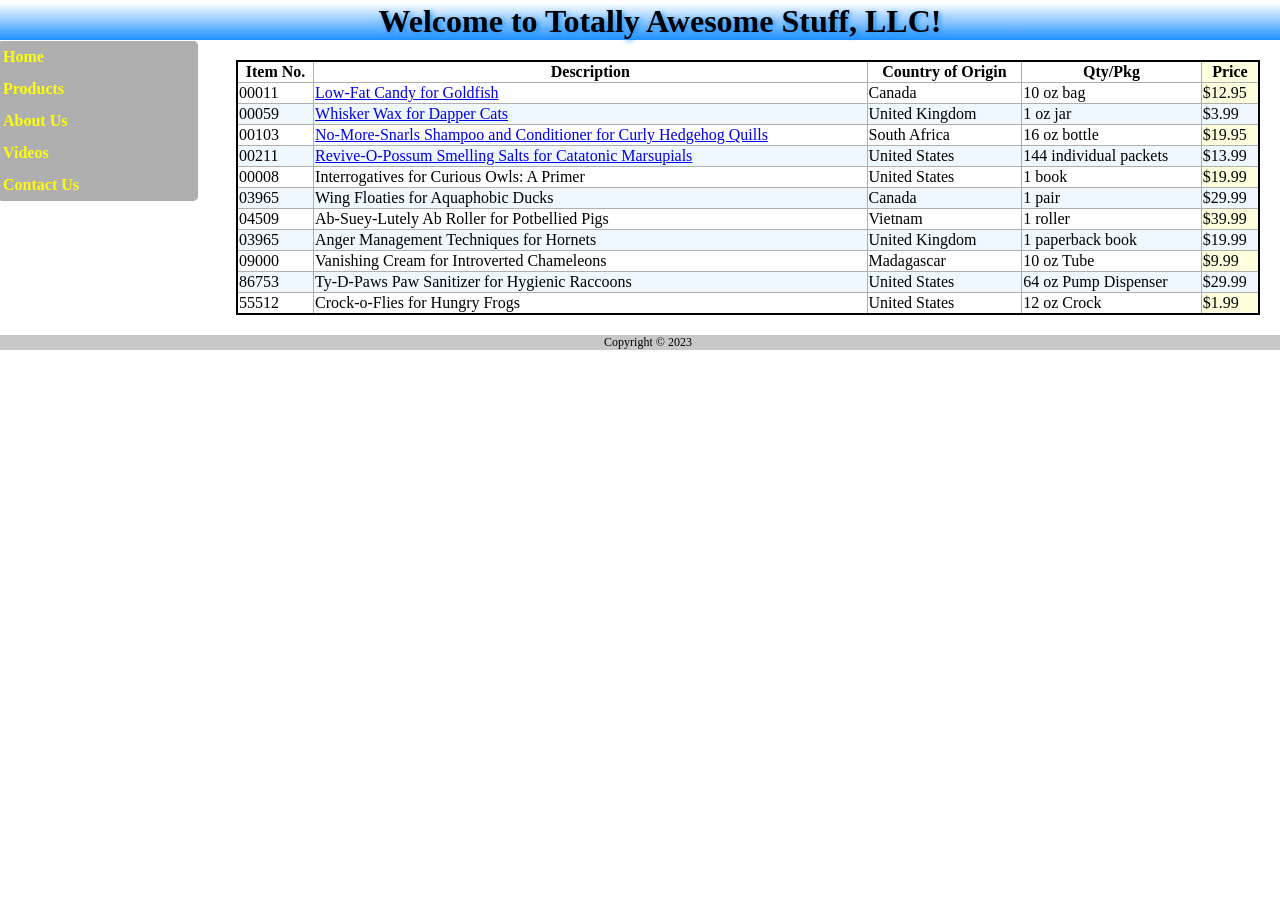
<file: index.html>
<!DOCTYPE html>
<html>
    <head>
        <!-- Developer: Max Coller 
        	Start Date:  04/23/2023 -->
        <title>Totally Awesome Stuff</title>
		<link rel="stylesheet" type="text/css" href="css/my_styles2.css" media="screen, print" />
		<link rel="stylesheet" type="text/css" href="css/full_screen.css" media="screen and (min-width:769px)" />
		<link rel="stylesheet" type="text/css" href="css/tablet.css" media="screen and (max-width:768px) and (min-width:481px)" />
		<link rel="stylesheet" type="text/css" href="css/mobile.css" media="screen and (max-width:480px)" />
		<link rel="stylesheet" type="text/css" href="css/print.css" media="print" /> 
		<meta name="viewport" content="width=device-width, initial-scale=1.0">
		<script type="text/javascript" src="https://cdn.datatables.net/1.12.1/js/jquery.dataTables.min.js"></script>
		<link rel="stylesheet" type="text/css" href="http://cdn.datatables.net/1.12.1/css/jquery.dataTables.min.css"/>
		<script>
			$(document).ready(function  ()  {
				$('products').DataTable();
			});
		</script>
</head>
    <body>
		<header>
			<h1>
    			Welcome to Totally Awesome Stuff, LLC!
    		</h1>
			<input class="menu-chkbx" type="checkbox" id="menu-chkbx">
  			<label class="menu-burger" for="menu-chkbx">
    			<span class="hamburger"></span>
  			</label>
			<nav class='menu'>
				<ul>
					<li>
						<a href="index.html">Home</a>
					</li>
					<li>
						<a href="products.html">Products</a>
					</li>
					<li>
						<a href="about.html">About Us</a>
					</li>
					<li>
						<a href="video.html">Videos</a>
					</li>
					<li>
						<a href="contact_us.html">Contact Us</a>
					</li>
				</ul>
			</nav>
		</header>

		<section>
			<table id='products'> 
				<colgroup>
					<col class="details" span="4" />
					<col class="price" />
				</colgroup>
				<thead>
				<tr> 
					<th>Item No.</th> 
					<th>Description</th> 
					<th>Country of Origin</th> 
					<th>Qty/Pkg</th> 
					<th>Price</th> 
				</tr></thead>
				<tbody> 
				<tr> 
					<td>00011</td> 
					<td><a href="candy.html">Low-Fat Candy for Goldfish</a></td> 
					<td>Canada</td> 
					<td>10 oz bag</td> 
					<td>$12.95</td> 
				</tr> 
				<tr> 
					<td>00059</td> 
					<td><a href="wax.html">Whisker Wax for Dapper Cats</a></td> 
					<td>United Kingdom</td> 
					<td>1 oz jar</td> 
					<td>$3.99</td> 
				</tr> 
				<tr> 
					<td>00103</td> 
					<td><a href="shampoo.html">No-More-Snarls Shampoo and Conditioner for Curly Hedgehog Quills</a></td> 
					<td>South Africa</td> 
					<td>16 oz bottle</td> 
					<td>$19.95</td> 
				</tr> 
				<tr> 
					<td>00211</td> 
					<td><a href="ropss.html">Revive-O-Possum Smelling Salts for Catatonic Marsupials</a></td> 
					<td>United States</td> 
					<td>144 individual packets</td> 
					<td>$13.99</td> 
				</tr> 
				<tr> 
					<td>00008</td> 
					<td>Interrogatives for Curious Owls: A Primer</td> 
					<td>United States</td> 
					<td>1 book</td> 
					<td>$19.99</td> 
				</tr> 
				<tr> 
					<td>03965</td> 
					<td>Wing Floaties for Aquaphobic Ducks</td> 
					<td>Canada</td> 
					<td>1 pair</td> 
					<td>$29.99</td> 
				</tr> 
				<tr> 
					<td>04509</td> 
					<td>Ab-Suey-Lutely Ab Roller for Potbellied Pigs</td> 
					<td>Vietnam</td> 
					<td>1 roller</td> 
					<td>$39.99</td> 
				</tr> 
				<tr> 
					<td>03965</td> 
					<td>Anger Management Techniques for Hornets</td> 
					<td>United Kingdom</td> 
					<td>1 paperback book</td> 
					<td>$19.99</td> 
				</tr> 
				<tr> 
					<td>09000</td> 
					<td>Vanishing Cream for Introverted Chameleons</td> 
					<td>Madagascar</td> 
					<td>10 oz Tube</td> 
					<td>$9.99</td> 
				</tr> 
				<tr> 
					<td>86753</td> 
					<td>Ty-D-Paws Paw Sanitizer for Hygienic Raccoons</td> 
					<td>United States</td> 
					<td>64 oz Pump Dispenser</td> 
					<td>$29.99</td> 
				</tr> 
				<tr> 
					<td>55512</td> 
					<td>Crock-o-Flies for Hungry Frogs</td> 
					<td>United States</td> 
					<td>12 oz Crock</td> 
					<td>$1.99</td> 
				</tr>
				</tbody> 
			</table> 
		</section>

		<footer>
			Copyright &copy; 2023 
		</footer>
    </body>
</html>
</file>
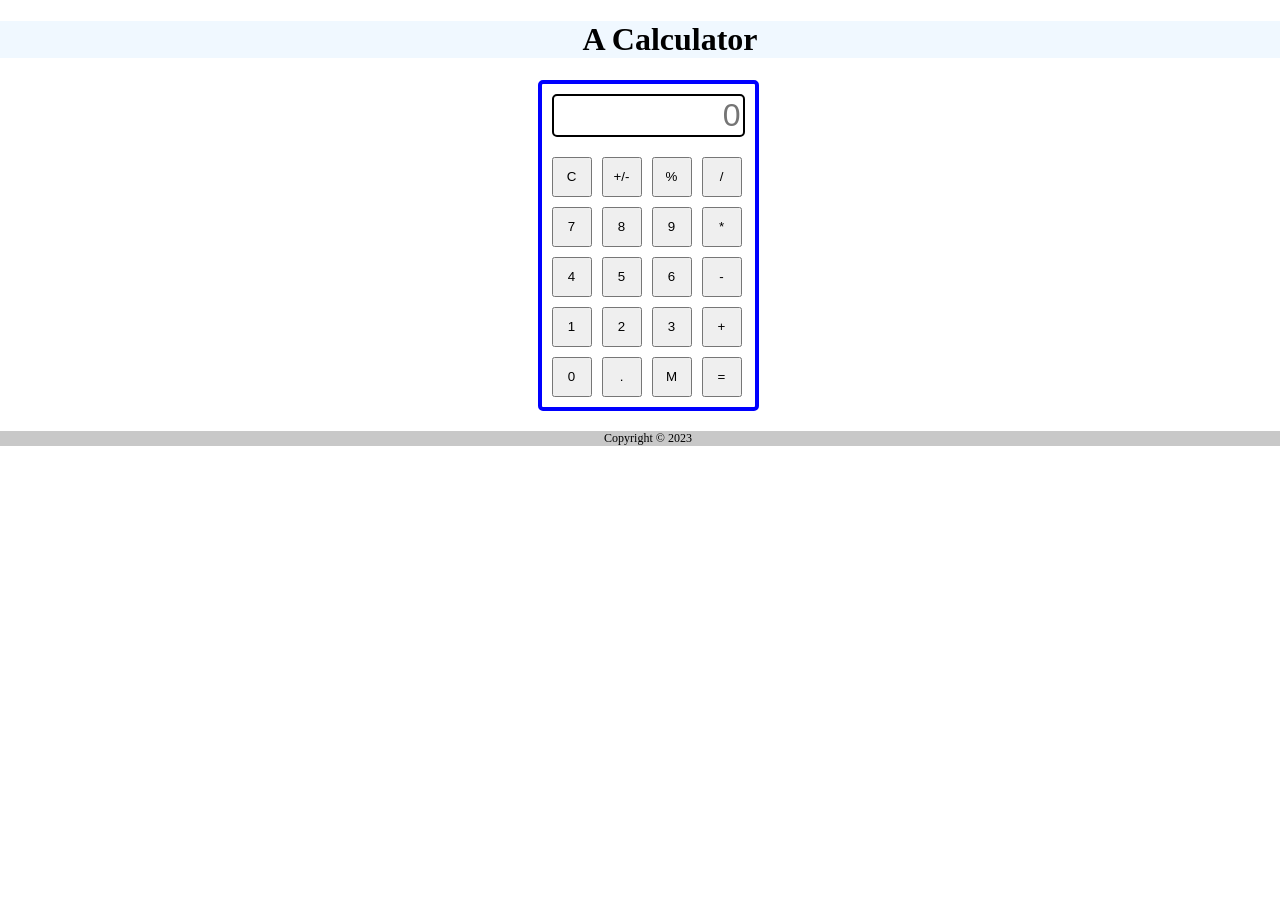
<file: calculator.html>
<!DOCTYPE html>
<html>
    <head>
        <!-- Developer: (your name) 
        	Start Date: (today's date) -->
        <title>An Adequate Calculator</title>
		<link rel="stylesheet" type="text/css" href="css/calculator.css" media="screen" />
		<meta name="viewport" content="width=device-width, initial-scale=1.0" />
		<script src="resources/jquery.js"></script>
		<script>
			$(document).ready(function(){
				$("input.show:button").click(function(){
					$("#display").val($("#display").val() + $(this).val());
					$("#C").click(function(){
						$("#display").val("");
					});
					$("#sign_swtich").click(function(){
						$("#display").val($("#display").val() * -1);
					});
					$("#percent").click(function(){
						$("#display").val($("#display").val() / 100);
					});
					$("#equals").click(function(){
						$("#display").val(eval($("#display").val()));
					});
				});
			});
		</script>
    </head>
    <body>
		<header>
			<h1>
    			A Calculator
    		</h1>
		</header>
		<section>
			<div id="calculator">
				<div id="display_container">
					<input type="text" id="display" name="display" placeholder="0">
					<input type="hidden" id="memory" name="memory">
				</div>
				<div id="inputs" class="keypad">
					<input type="button" id="C" name="C" value="C">
					<input type="button" id="sign_switch" name="sign_switch" value="+/-">
					<input type="button" id="percent" name="percent" value="%">
					<input type="button" class='show' id="divide" name="divide" value="/">
					<input type="button" class='show' id="7" name="7" value="7">
					<input type="button" class='show' id="8" name="8" value="8">
					<input type="button" class='show' id="9" name="9" value="9">
					<input type="button" class='show' id="multiply" name="multiply" value="*">
					<input type="button" class='show' id="4" name="4" value="4">
					<input type="button" class='show' id="5" name="5" value="5">
					<input type="button" class='show' id="6" name="6" value="6">
					<input type="button" class='show' id="subtract" name="subtract" value="-">
					<input type="button" class='show' id="1" name="1" value="1">
					<input type="button" class='show' id="2" name="2" value="2">
					<input type="button" class='show' id="3" name="3" value="3">
					<input type="button" class='show' id="add" name="add" value="+">
					<input type="button" class='show' id="0" name="0" value="0">
					<input type="button" class='show' id="." name="." value=".">
					<input type="button" id="Mem" name="Mem" value="M">
					<input type="button" id="equals" name="equals" value="=">
				</div>
			</div>
		</section>

		<footer>
			Copyright &copy; 2023 
		</footer>
    </body>
</html>
</file>
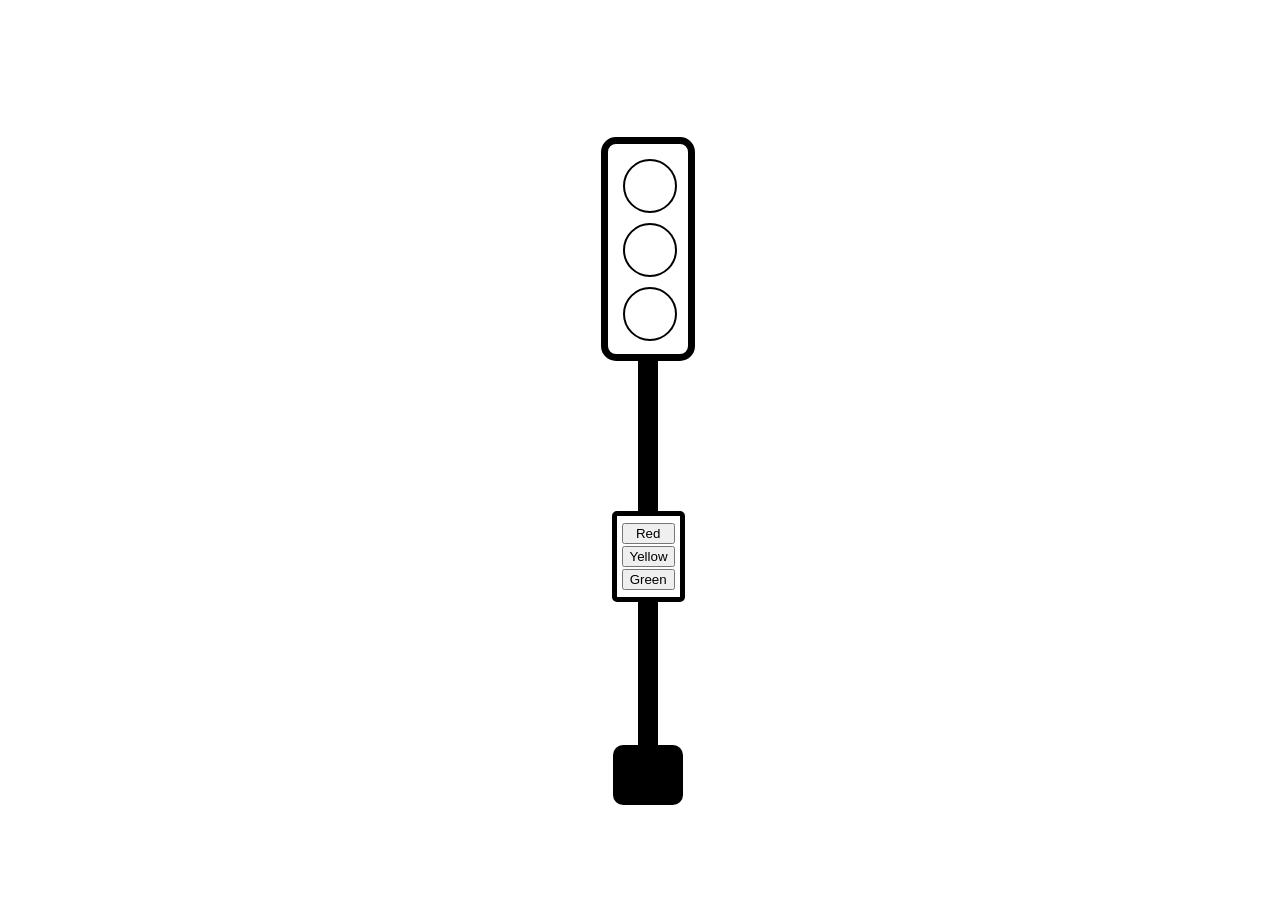
<file: spotlight.html>
<!DOCTYPE html>
<html>
	<head>
		<!-- Developer: (Judi Dupuy) 
        	Start Date: (03-11-26) --> 
		<title>
			My First Web Stoplight
		</title>
		<link rel="stylesheet" type="text/css" href="css/light_style.css"/>
		<script src="resources/jquery.js"></script>
		<script>
			$(document).ready(function(){
				
				$('#wrapper').animate({'margin-top': '15px'}, 1500);

				$('input[type="button"]').click(function(){
					$(".light").css("background-color", "" );
					$('#' + $(this).val() + 'Light').css("background-color", $(this).val());
				});

				$(".light").mouseover(function(){
					$(".light").css("background-color", "" );
					let v_color = event.target.id;
					v_color = v-color.replace("Light","");
					$(this).css("background-color", v_color);
			});
		});
		</script>
	</head>
	<body>
		<div id="wrapper">
			<div id="lightbox">
				<div>
					<div class="light" id="GreenLight"></div>
				</div>
				<div>
					<div class="light" id="YellowLight"></div>
				</div>
				<div>
					<div class="light" id="RedLight"></div>
				</div>
			</div>
			<div class="lightpost">
			
			</div>
			<div class="button-container">
				<div class="button-item">
					<input type=button value="Red">
				</div>
				<div class="button-item">
					<input type=button value="Yellow">
				</div>
				<div class="button-item">
					<input type=button value="Green">
				</div>
			</div>
			<div class="lightpost">
			
			</div>
			<div id="base">
			
			</div>
		</div>
	</body>
</html>
</file>
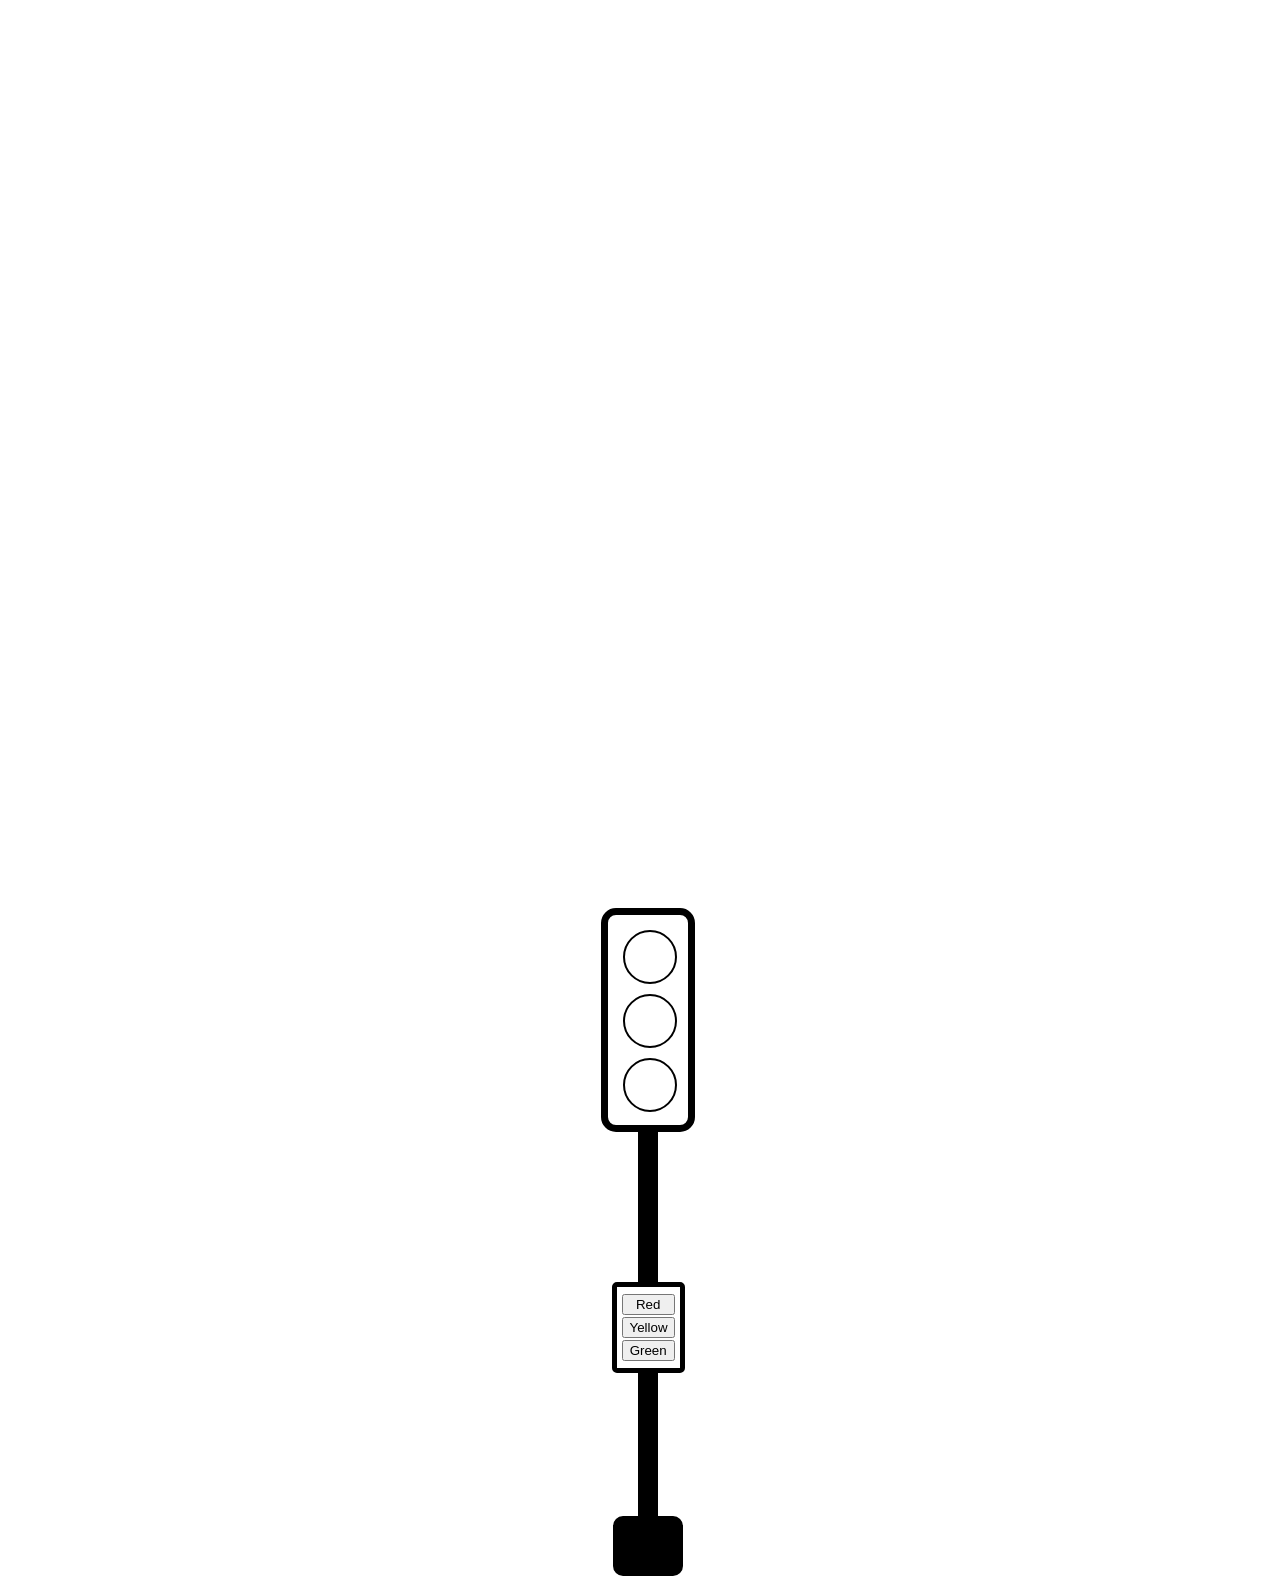
<file: stoplight.html>
<!DOCTYPE html>
<html>
	<head>
		<!-- Developer: (your name) 
        	Start Date: (today's date) --> 
		<title>
			My First Web Stoplight
		</title>
		<link rel="stylesheet" type="text/css" href="css/light_style.css"/>
	</head>
	<body>
		<div id="wrapper">
			<div id="lightbox">
				<div>
					<div class="light" id="GreenLight"></div>
				</div>
				<div>
					<div class="light" id="YellowLight"></div>
				</div>
				<div>
					<div class="light" id="RedLight"></div>
				</div>
			</div>
			<div class="lightpost">
			
			</div>
			<div class="button-container">
				<div class="button-item">
					<input type=button value="Red">
				</div>
				<div class="button-item">
					<input type=button value="Yellow">
				</div>
				<div class="button-item">
					<input type=button value="Green">
				</div>
			</div>
			<div class="lightpost">
			
			</div>
			<div id="base">
			
			</div>
		</div>
	</body>
</html>
</file>
<file: css/my_styles2.css>
/* 	Developer: Max Coller 
	Start Date:  04/23/2023 */
	
/* set the height of the body and html to 100%*/
html, body {
  height: 100%;
  width: 100%;
}

/* for all displays larger than mobile, and print, hide the hamburger */
@media print, screen and (min-width: 480px) {
	.menu-burger, .menu-chkbx, .hamburger {
	display:none;
	}
}

/* set the default size, spacing and color of the header */
header {
  width: 105%;
  margin: 0px -10px 0px -10px;
  background-color: rgb(240,248,255);
}	

/* create the branding style for the h1 inside the header */
header h1 {
	text-shadow: 2px 2px 5px rgb(30,144,255);
	font-family: Garamond;
	background-image: linear-gradient(rgb(255,255,255),rgb(30,144,255));
}

/* style the nav section for all displays */
nav {
	width: 200px;
	float: left;
}
	
/* style the unordered list that is used for the menu in all displays */
nav ul {
    line-height: 2em;
    list-style-type: none;
    padding-left: 0px;
	text-indent: 5px; 
    border-radius: 5px;  
}

/* style the list items that make up the menu in all displays */
nav ul li {
	background-color: rgb(175,175,175);
    border-radius: 5px;
}

/* style the links inside the nav section in all displays */
nav a {
    color: rgb(255,255,0);
    font-weight:bold;
    text-decoration: none;
}

/* create the display grid for the four tiled images on the home page in all displays */
.image-grid {
	width: 90%;
	justify-content: center;
  	align-items: center;
  	display: grid; 
	grid-template-areas: 
	   "img-top-l  	img-top-r" 
	   "img-bot-l	img-bot-r"; 
}

/* assign the top left class to the top left grid area */
.img-top-l{
	display:flex;
	grid-area: img-top-l;
}

/* assign the top right class to the top right grid area */
.img-top-r{
	display:flex;
	grid-area: img-top-r;
}

/* assign the bottom left class to the bottom left grid area */
.img-bot-l{
	display:flex;
	grid-area: img-bot-l;
}

/* assign the bottom right class to the bottom right grid area */
.img-bot-r{
	display:flex;
	grid-area: img-bot-r;
}

/* style images that have the class of four-square with auto resizing and a border */
img.four-square {
  	width: auto;
  	height: auto;
  	max-width: 90%;
  	min-width: 100px;
    padding:5px;
    margin:5px;
    border-style:solid;
    border-color:rgb(175,175,175) rgb(200,200,200);
    background-color:black;
    border-radius: 20px;
}

/* style the h2 in all displays */
section h2 {
	font-family: Copperplate, "Copperplate Gothic", serif;
	max-width: 870px;
} 

/* style the footer in all displays */
footer{
	text-align: center;
	font-size: .75em;
	font-family: Garamond;
	background-color: rgb(200,200,200);
	margin:0px -10px 20px -10px;
}

/* styles for the products table */ 
section table{ 
	border: 2px solid black; 
	border-collapse: collapse;
	width:80%;
} 

/* add a border to the cells in the products table */
section table td,th{ 
	border: 1px solid rgb(175,175,175); 
}

/* make every other row a different color in the products table */
section table tr:nth-child(even) { 
	background-color: rgb(240,248,255); 
} 

/* make the column containing the prices a different color */
section table col.price { 
	background-color: rgb(255,255,224); 
}

/* add the hover pseudoclass to the rows when they are hovered over */
section table tr:hover {
	background-color: rgb(176,224,230);
} 

/* modify the section and products table in it for all displays smaller than full screen */
@media print, screen and (max-width: 768px) 
	section {
		width: 100%;
		text-align: center;
	}

	section table {
		margin: 10px auto 20px auto;
	}
}

/* style for the form background */
.light_blue_background{
	background-color: rgb(240,248,255);
}

/* style for the about us page */
section div.about_us {
	margin: 5px, auto 5px auto;
	border: 1px solid rgb(175,175,175);
	padding: 10px; 
	background-color: rgb(240,248,255);
	border-radius:15px;
	max-width:600px;
}

/* form validation styles */
input:invalid, textarea:invalid, .required {
  border: 2px solid orange;
  border-radius: 5px;
}

input:focus:invalid, textarea:focus:invalid  {
  border: none;
}
</file>
<file: css/full_screen.css>
/* 	Developer: Max Coller 
	Start Date:  04/23/2023 */
	
/* style the nav element for the full screen display */
nav {
	width: 200px;
	float: left;
	margin-right: 10px;
	margin-top: -35px;
}
	
/* style the unordered list used for the menu in the full screen display */
nav ul {
	background-color: rgb(175,175,175); 
}

/* add the :hover pseudoelement to change the color on the full screen display */
nav ul li:hover {
    background-color: rgb(148,51,62);
    border-radius: 5px;
}

/* move the h1 in the header and make it wider in the full screen */
header h1 {
	width:100%;
	margin: -5px 0px 20px -10px;
	text-align: center;
}
</file>
<file: css/tablet.css>
/* 	Developer: Max Coller 
	Start Date:  04/23/2023 */

/* make the nav section wider for the tablet */
nav {
	margin:-15px 0px 0px 5px;
	width: 99%;
	height: 100%;
}

/* transform the unordered list into a flex container for list items, center the list */
nav ul {
	width: 95%;
	display: flex;
	flex-direction: row;
	justify-content: center;
  	align-items: center;
}

/* make all of the list items the same width, with a border */
nav ul li { 
	flex: 1;
	margin: 0px;
	padding: 0px;
	margin: 0px;
	border: 1px solid rgb(0,0,0);
    text-align: center;
}

/* align the header with the center of the page */
header h1 {
	width:100%;
	margin: -5px 0px 0px -10px;
	text-align: center;
	font-size: 22px;
}
</file>
<file: css/mobile.css>
/* 	Developer: Max Coller 
	Start Date:  04/23/2023 */

/* create the mobile-friendly header template */
header { 
	width:100%;
	margin: -10px 0px 0px -10px; 
	padding-left: 5px; 
	display: grid; 
	grid-template-areas: 
	   "hamburger   title   title" 
	   "nav     nav     nav"; 
} 

/* assign the h1 to the title area, modify the size and position */
header h1 {
	display:flex;
	grid-area: title;
	font-size: 20px;
	width: 100%;
	margin:10px -10px 0px 0px;
	align-items: center;
}

/* hide the checkbox in the mobile display */
.menu-chkbx {
	display: none;
}

/* assign the label using this class to the hamburger area of the header template */
.menu-burger {
	grid-area: hamburger;
	margin-left:20px;
	padding: 30px 20px 30px 0;
	position: relative;
	visibility: visible;
}

/* modify the style of the hamburger to make it into the patty */
.hamburger {
	display: block;
	height: 2px;
	width: 20px;
	position: relative; 
	background: rgb(0,0,0);
}

/* add some space before the patty for the pseudo element */
.hamburger:before {
	top: 5px;
}

/* add some space after the patty for the pseudo element */
.hamburger:after {
	top: -5px;
}

/* create the pseudo-buns for the burger */
.hamburger:before, .hamburger:after {
	background: rgb(0,0,0);
	display: block;
	width: 100%;
	height: 100%;
	content: '';
	position: absolute;
}

/* assign the menu to the nav area, show it as a column of list items */
.menu {
	grid-area: nav;
	display: flex;
	flex-direction: column;
	max-height: 0;
	overflow: hidden;
	margin: 0;
	padding: 0;
}

/* toggle the menu to visible when the checkbox is checked */
.menu-chkbx:checked ~ .menu {
	max-height: 250px;
	position: absolute;
	margin-top: 62px;
	z-index: 1;
	border-radius: 5px;
	background-color: rgb(220,220,220);
}

/* modify the background of the hamburger icon when the checkbox is checked */
.menu-chkbx:checked ~ .menu-burger .hamburger {
	background: transparent;
}

/* rotate the top bun 45 degrees down to start to form the X that shows when the burger is clicked */
.menu-chkbx:checked ~ .menu-burger .hamburger:before {
	transform: rotate(-45deg);
}

/* rotate the bottom bun up 45 degrees to make the other part of the X that shows when the burger is clicked */
.menu-chkbx:checked ~ .menu-burger .hamburger:after {
	transform: rotate(45deg);
}

/* move the tops of the buns together to complete the transformation to the X */
.menu-chkbx:checked ~ .menu-burger .hamburger:before,
.menu-chkbx:checked ~ .menu-burger .hamburger:after {
	top: 0;
}

/* modify the appearance of the list items to space them out for larger thumbs */
nav ul li {
    margin: 10px 0px 10px 0px;
    text-align: center;
    border: 1px solid rgb(0,0,0);
}
</file>
<file: css/print.css>
/* 	Developer: Max Coller 
	Start Date:  04/23/2023 */

/* hide the nav on the printed page */
nav {
	display: none;
}

/* center the header and section on the printed page */
header, section {
	text-align: center;
}
</file>
<file: css/calculator.css>
/* 	Developer: (your name) 
	Start Date:  (today's date) */
	
/* set the height of the body and html to 100%*/
html, body {
  height: 100%;
  width: 100%;
}

header {
  width: 105%;
  margin: 0px -10px 0px -10px;
  background-color: rgb(240,248,255);
}	

header h1 {
	font-family: Garamond;
	text-align: center;
}

section{
 	text-align: center;
 	margin:20px;
}

#calculator{
	border: 4px solid blue;
  	border-radius: 5px;
  	display: inline-block;
  	padding:10px;
}

#display{
	margin: 0px 0px 20px 0px;
	width: 185px;
	border: 2px solid black;
  	border-radius: 5px;
  	font-size: 2em;
  	text-align: right;
}

.keypad {
  display: grid;
  grid-template-columns: repeat(4, 40px);
  grid-auto-rows: 40px;
  gap: 10px;
}

footer{
	text-align: center;
	font-size: .75em;
	font-family: Garamond;
	background-color: rgb(200,200,200);
	margin:0px -10px 20px -10px;
}
</file>
<file: css/light_style.css>
/* 	Developer: Max Coller 
	Start Date:  04/23/2023 */
	
/* set the height of the body and html to 100%*/
html, body {
  height: 100%;
  width: 100%;
}

#wrapper {
	text-align: center;
	width: 100%;
	margin-top: 900px;
	position: absolute;
}

#lightbox {
	flex-direction: column;
  	grid-gap: 5px 5px;
  	grid-template-rows: 33% 33% 33%;
  	padding:5px;
  	border: 7px solid rgb(0,0,0);
  	border-radius: 15px;
  	height: 200px;
  	width: 70px;
  	margin: 0px auto 0px auto;
}

.light {
	height: 50px;
  	width: 50px;
  	border-radius: 50%;
  	border: 2px solid rgb(0,0,0);
  	margin: 10px;
}


.lightpost {
	flex-direction: column;
	height: 150px;
	width: 20px;
	position: relative; 
	background: rgb(0,0,0);
	margin: 0px auto 0px auto;
}

.button-container {
	flex-direction: column;
  	grid-gap: 5px 5px;
  	grid-template-rows: 33% 33% 33%;
  	padding: 5px;
  	width: 53px;
  	border: 5px solid rgb(0,0,0);
  	border-radius: 5px;
  	background: rgb(256,256,256);
  	margin: 0px auto 0px auto;
}

.button-item {
    margin: 2px 0px 2px 0px;
    flex-direction: column;
}

.button-item input {
	width: 4em;
}

#base {
	flex-direction: column;
	height: 30px;
	width: 40px;
	background: rgb(0,0,0);
	margin: -7px auto 0px auto;
	border: 15px solid rgb(0,0,0);
  	border-radius: 10px;
}
</file>
